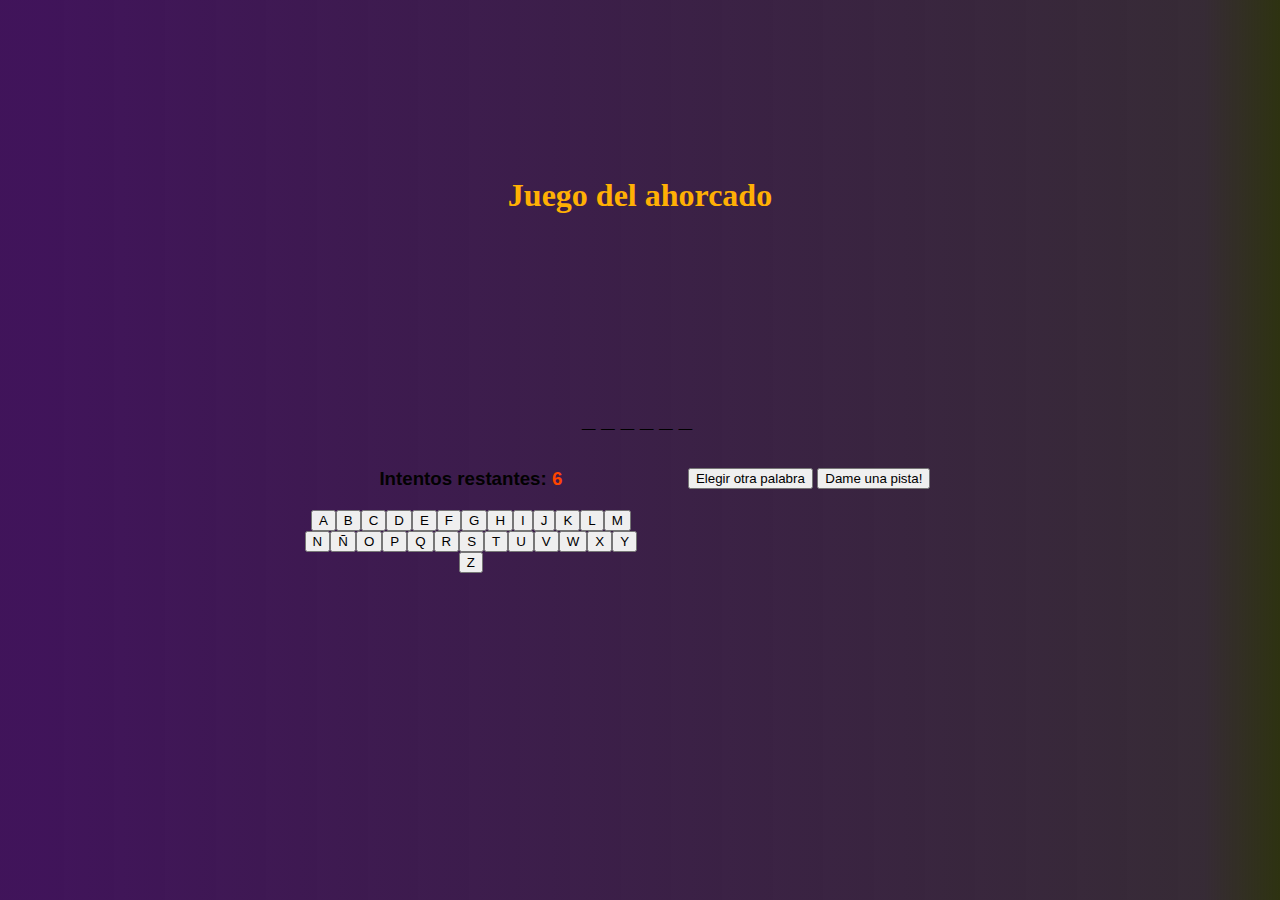
<file: Ahorcado/juego.html>
<!DOCTYPE html>
<html lang="es">
  <head>
    <meta charset="utf-8">
    <title>Calculo Ahogado</title>
    <link rel="stylesheet" href="estilo.css">
  </head>
  <body>
      <div class="main-container">
        
        <h1 class="titulo">Juego del ahorcado</h1>
        <h1 id="msg-final"></h1>
        <h3 id="acierto"></h3>
        <div class="flex-row no-wrap">
          <h2 class="palabra" id="palabra"></h2>  
        </div>
        <div class="flex-row" id="turnos">
          <div class="col">
            <h3>Intentos restantes: <span id="intentos">6</span></h3>
          </div>
          <div class="col">
            <button onclick="inicio()" id="reset">Elegir otra palabra</button>
            <button onclick="pista()" id="pista">Dame una pista!</button>
            <span id="hueco-pista"></span>
          </div>  
          </div>
        
        <div class="flex-row">
          <div class="col">
            <div class="flex-row" id="abcdario">
            </div>
          </div>
          <div class="col"></div>
        </div>

      </div>
  </body>
  <script>

var palabras = [["carbono", "un compuesto quimico"], ["Tren", "transporte"], ["cerezo", "Un árbol"], ["plaza", "Espacio público"], ["fuego", "Gran invento"], ["manzana", "Una fruta"], ["fornite", "Un juego"], ["programacion", "Una carrera Tecnica"], ["guatemala", "Un pais"], ["amarillo", "un color"], ["leopardo", "Un animal"], ["mexico", "Un país"], ["Pedro", "mi profe"], ["java", "idioma de programacion"],["Kinal","donde estudio"]];
// Palabra a averiguar
var palabraEncontrar = "";
// Numero  aleatorio
var aleatorio;
// Palabra oculta
var Palabraoculta = [];
// Elemento html de la palabra
var hueco = document.getElementById("palabra");
// Contador de intentos
var cont = 6;
// Botones de letras
var buttons = document.getElementsByClassName('letra');
// Boton de reset
var btnInicio = document.getElementById("reset");


// ### FUNCIONES ###

// Escoger palabra al azar
function generaPalabra() {
  aleatorio = (Math.random() * 14).toFixed(0);
  palabraEncontrar = palabras[aleatorio][0].toUpperCase();
  console.log(palabraEncontrar);
}

// Funcion para pintar los guiones de la palabra
function pintarGuiones(num) {
  for (var i = 0; i < num; i++) {
    Palabraoculta[i] = "_";
  }
  hueco.innerHTML = Palabraoculta.join("");
}

//Generar abecedario
function generaABC (a,z) {
  document.getElementById("abcdario").innerHTML = "";
  var i = a.charCodeAt(0), j = z.charCodeAt(0);
  var letra = "";
  for( ; i<=j; i++) {
    letra = String.fromCharCode(i).toUpperCase();
    document.getElementById("abcdario").innerHTML += "<button value='" + letra + "' onclick='intento(\"" + letra + "\")' class='letra' id='"+letra+"'>" + letra + "</button>";
    if(i==110) {
      document.getElementById("abcdario").innerHTML += "<button value='Ñ' onclick='intento(\"Ñ\")' class='letra' id='"+letra+"'>Ñ</button>";
    }
  }
}

// Chequear intento
function intento(letra) {
  document.getElementById(letra).disabled = true;
  if(palabraEncontrar.indexOf(letra) != -1) {
    for(var i=0; i<palabraEncontrar.length; i++) {
      if(palabraEncontrar[i]==letra) Palabraoculta[i] = letra;
    }
    hueco.innerHTML = Palabraoculta.join("");
    document.getElementById("acierto").innerHTML = "Bien!";
    document.getElementById("acierto").className += "acierto verde";
  }else{
    cont--;
    document.getElementById("intentos").innerHTML = cont;
    document.getElementById("acierto").innerHTML = "Fallo!";
    document.getElementById("acierto").className += "acierto rojo";
    document.getElementById("image"+cont).className += "fade-in";
  }
  compruebaFin();
  setTimeout(function () { 
    document.getElementById("acierto").className = ""; 
  }, 800);
}

// Obtener pista
function pista() {
  document.getElementById("hueco-pista").innerHTML = palabras[aleatorio][1];
}

// Compruba si ha finalizado
function compruebaFin() {
  if( Palabraoculta.indexOf("_") == -1 ) {
    document.getElementById("msg-final").innerHTML = "Felicidades !!";
    document.getElementById("msg-final").className += "zoom-in";
    document.getElementById("palabra").className += " encuadre";
    for (var i = 0; i < buttons.length; i++) {
      buttons[i].disabled = true;
    }
    document.getElementById("reset").innerHTML = "Empezar";
    btnInicio.onclick = function() { location.reload() };
  }else if( cont == 0 ) {
    document.getElementById("msg-final").innerHTML = "Game Over";
    document.getElementById("msg-final").className += "zoom-in";
    for (var i = 0; i < buttons.length; i++) {
      buttons[i].disabled = true;
    }
    document.getElementById("reset").innerHTML = "Empezar";
    btnInicio.onclick = function () { location.reload() };
  }
}

// Restablecer juego
function inicio() {
  generaPalabra();
  pintarGuiones(palabraEncontrar.length);
  generaABC("a","z");
  cont = 6;
  document.getElementById("intentos").innerHTML=cont;
}

// Iniciar
window.onload = inicio();
  </script>
</html>
</file>
<file: Ahorcado/estilo.css>
* {
    box-sizing: border-box;
  }
  .main-container {
    max-width: 800px;
    margin: auto;
  }
  h1.titulo {
    color: rgb(255, 176, 4);
    margin: 50px auto 80px auto;
    text-align: center;
    font-family: Cambria, Cochin, Georgia, Times, Times New Roman, serif;
  }
  h1#msg-final {
    text-align: center;
    color: rgb(253, 16, 16);
    transition: all .5s ease;
    transform: scale(0);
    min-height: 50px;
    margin-bottom: 0;
  }
  .zoom-in {
    transform: scale(1) !important;
  }
  #acierto {
    text-align: center;
    min-height: 24px;
    transform: scale(0);
  }
  .acierto {
    animation: zoomInOut 1s ease;
  }
  .rojo {
    color: rgb(250, 0, 0);
  }
  .verde {
    color: rgb(3, 20, 245);
  }
  @keyframes zoomInOut {
    0% { transform: scale(0); }
    50% { transform: scale(1); }
    70% { transform: scale(1); }
    100% { transform: scale(0); }
  }
  h2.palabra {
    margin: 0 auto 25px auto;
    text-align: center;
    color: rgb(0, 0, 0);
    text-transform: uppercase;
    letter-spacing: 6px;
  }
  .flex-row {
    display: flex;
    justify-content: center;
    flex-wrap: wrap;
    margin: 10px auto; 
  }
  .no-wrap {
    flex-wrap: nowrap !important;
  }
  .col {
    width: 50%;
    text-align: center;
  }
  
  #turnos h3 {
    margin: auto;
  }
  h3 span {
     color: orangered;
  }
  .letra:disabled {
    color:rgba(15, 4, 4, 0.5);
  }
  picture {
    position: relative;
  }
  picture img {
    position: absolute;
    top: -203px;
    left: -205px;
    height: 225px;
  }
  #image5, #image4, #image3,
  #image2, #image1, #image0 {
    opacity: 0;
    transition: opacity .3s ease;
  }
  .fade-in {
    opacity: 1 !important;
  }
  .encuadre {
    border: 2px dashed rgb(0, 0, 0);
    padding: 3px 2px 2px 6px;
  }
  body {
    background: rgb(218, 75, 9);
    background: linear-gradient(90deg, rgba(49, 1, 77, 0.926) 3%, rgba(15, 1, 14, 0.837) 94%, rgba(31,36,0,0.9318102240896359) 100%);
    color: rgb(3, 2, 2);
    font-family: Arial, Helvetica, sans-serif;
    display: flex;
    flex-direction: column;
    align-items: center;    
    justify-content: center;  
    height: 80vh;
    margin: 0;
    overflow: hidden;
}
</file>
